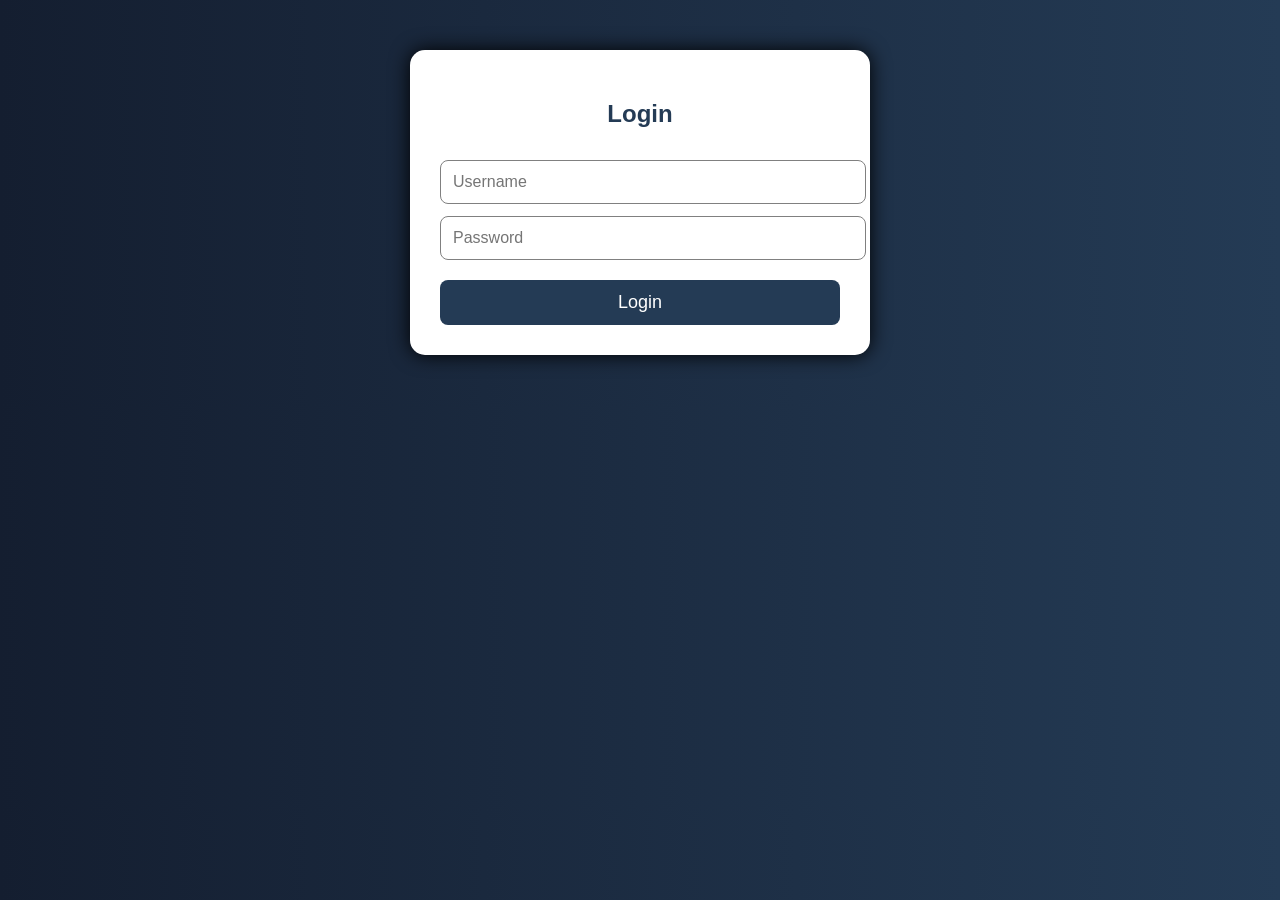
<file: vistor mngemnet/index.html>
<!DOCTYPE html>
<html>
<head>
  <title>Login</title>
  <link rel="stylesheet" href="style.css">
</head>
<body>

<div class="box">
  <h2>Login</h2>

  <input type="text" id="username" placeholder="Username">
  <input type="password" id="password" placeholder="Password">

  <button onclick="login()">Login</button>
</div>

<script src="script.js"></script>

</body>
</html>
</file>
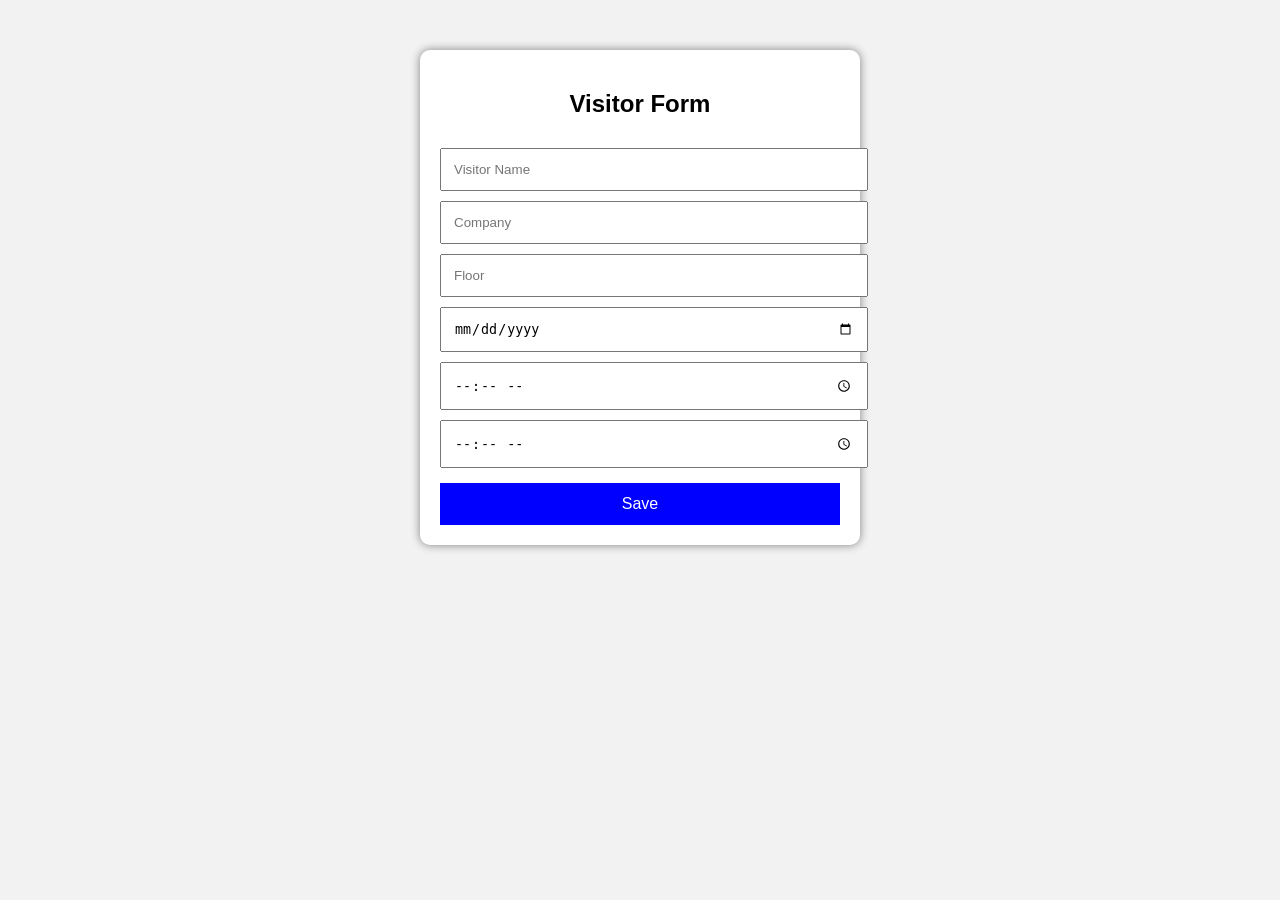
<file: vistor mngemnet/entry.html>
<!DOCTYPE html>
<html>

<head>

<title>Visitor Management System</title>

<style>

body{
font-family:Arial;
background:#f2f2f2;
}

.box{

width:400px;
background:white;
padding:20px;
margin:50px auto;
border-radius:10px;
box-shadow:0px 0px 10px gray;

}

h2{
text-align:center;
}

input{

width:100%;
padding:12px;
margin-top:10px;

}

button{

width:100%;
padding:12px;
margin-top:15px;
background:blue;
color:white;
border:none;
font-size:16px;
cursor:pointer;

}

button:hover{

background:darkblue;

}

</style>

</head>

<body>

<div class="box">

<h2>Visitor Form</h2>

<input type="text" id="name" placeholder="Visitor Name">

<input type="text" id="company" placeholder="Company">

<input type="text" id="floor" placeholder="Floor">

<input type="date" id="date">

<input type="time" id="timein">

<input type="time" id="timeout">

<button onclick="saveData()">Save</button>

</div>

<script>

function saveData(){

let name=document.getElementById("name").value;

let company=document.getElementById("company").value;

let floor=document.getElementById("floor").value;

let date=document.getElementById("date").value;

let timein=document.getElementById("timein").value;

let timeout=document.getElementById("timeout").value;

fetch("https://script.google.com/macros/s/AKfycbwMoHF_3S97JuHXbJ48YjrzthWS68mHgzSI1pMrzKRhpGvLGd6z_1jrRccCpN-tZSut8w/exec", {

method:"POST",

mode:"no-cors",

headers:{
"Content-Type":"application/json"
},

body:JSON.stringify({

name:name,

company:company,

floor:floor,

date:date,

timein:timein,

timeout:timeout

})

})

.then(() => {

alert("Data Saved Successfully");

document.getElementById("name").value="";
document.getElementById("company").value="";
document.getElementById("floor").value="";
document.getElementById("date").value="";
document.getElementById("timein").value="";
document.getElementById("timeout").value="";

})

.catch(error => {

console.log(error);

alert("Error");

});

}

</script>

</body>

</html>
</file>
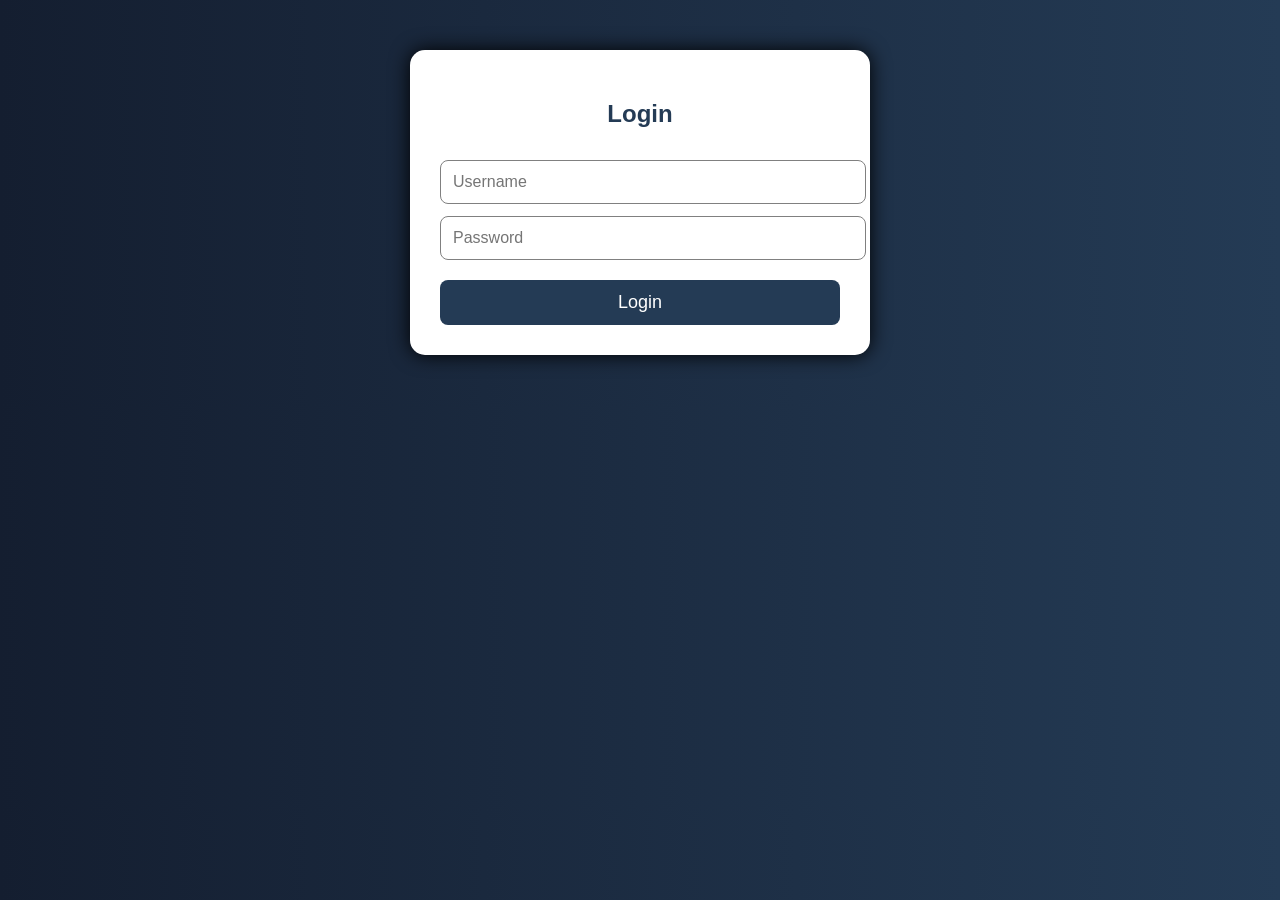
<file: vistor mngemnet/login.html>
<!DOCTYPE html>
<html>
<head>
  <title>Login</title>
  <link rel="stylesheet" href="style.css">
</head>
<body>

<div class="box">
  <h2>Login</h2>

  <input type="text" id="username" placeholder="Username">
  <input type="password" id="password" placeholder="Password">

  <button onclick="login()">Login</button>
</div>

<script src="script.js"></script>

</body>
</html>
</file>
<file: vistor mngemnet/style.css>
body{

margin:0;
padding:0;
font-family:Arial;
background:linear-gradient(to right,#141e30,#243b55);

}

.box{

width:400px;
background:white;
padding:30px;
margin:50px auto;
border-radius:15px;
box-shadow:0px 0px 20px black;

}

h2{

text-align:center;
margin-bottom:20px;
color:#243b55;

}

input{

width:100%;
padding:12px;
margin-top:12px;
border:1px solid gray;
border-radius:8px;
font-size:16px;

}

button{

width:100%;
padding:12px;
margin-top:20px;
background:#243b55;
color:white;
border:none;
border-radius:8px;
font-size:18px;
cursor:pointer;

}

button:hover{

background:#141e30;

}
</file>
